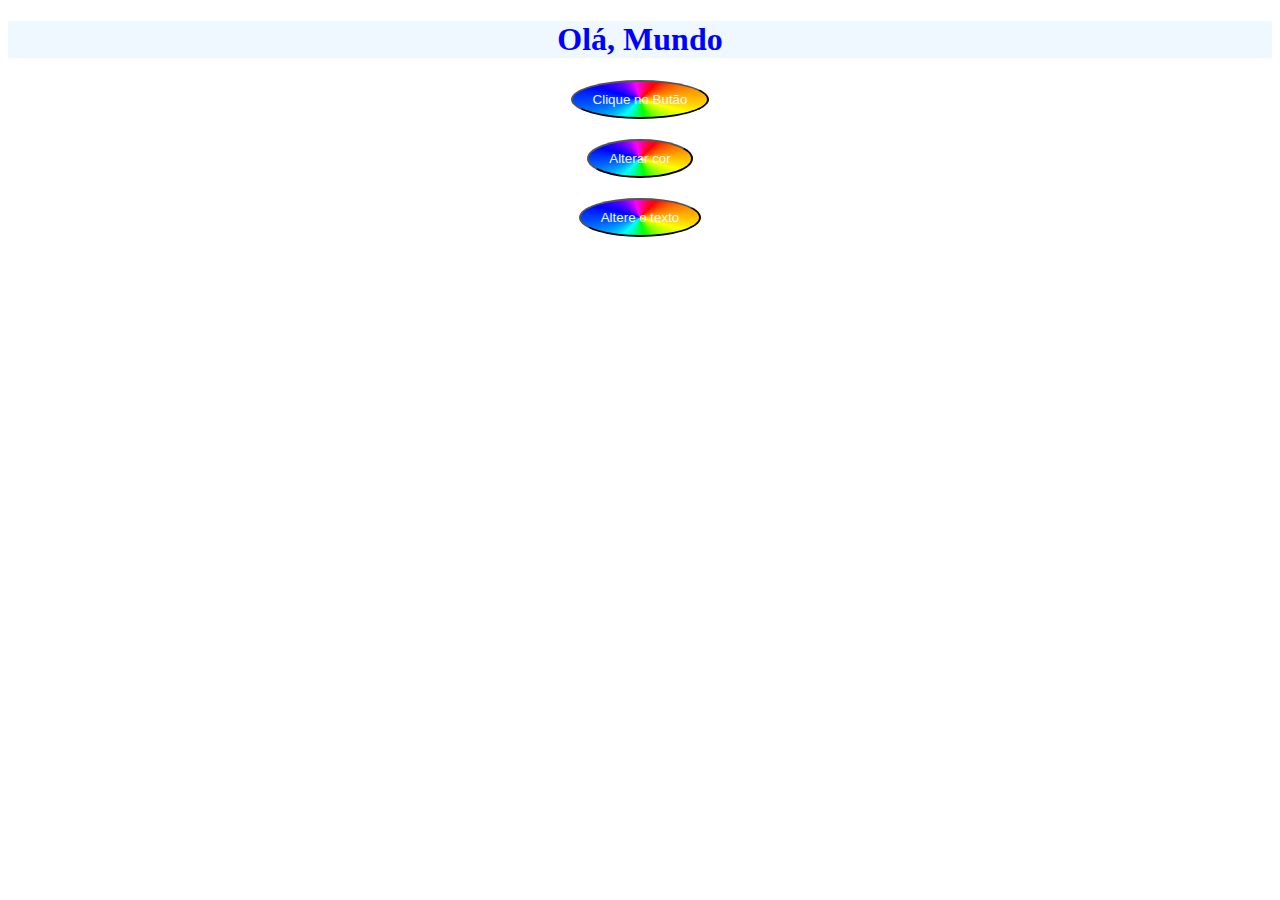
<file: Html/index.html>
<!DOCTYPE html>
<html lang="en">
<head>
    <meta charset="UTF-8">
    <meta http-equiv="X-UA-Compatible" content="IE=edge">
    <meta name="viewport" content="width=device-width, initial-scale=1.0">
    <title> Meu projeto</title>
    <link rel="stylesheet" href="../css/style.css">
</head>
<body>
    <h1 id="text">Olá, Mundo</h1>
    <button onclick="showMessage()">Clique no Butão</button>
    <button onclick="mudarColor()">Alterar cor</button>
    <button onclick="textAltere()">Altere o texto </button>
    <Script src="../javaScript/script.js"></Script>
</body>
</html>
</file>
<file: css/style.css>
h1{
    color:blue;
    text-align: center;
    background-color: aliceblue;

}
button {
    display: block;
    margin: 20px auto;
    padding: 10px 20px; /* Ajuste conforme necessário */
    background: conic-gradient(from 45deg, red, yellow, lime,  aqua, blue, magenta, red);
    border-radius: 100%;
    color: aliceblue;
    font-family: 10px;
}
</file>
